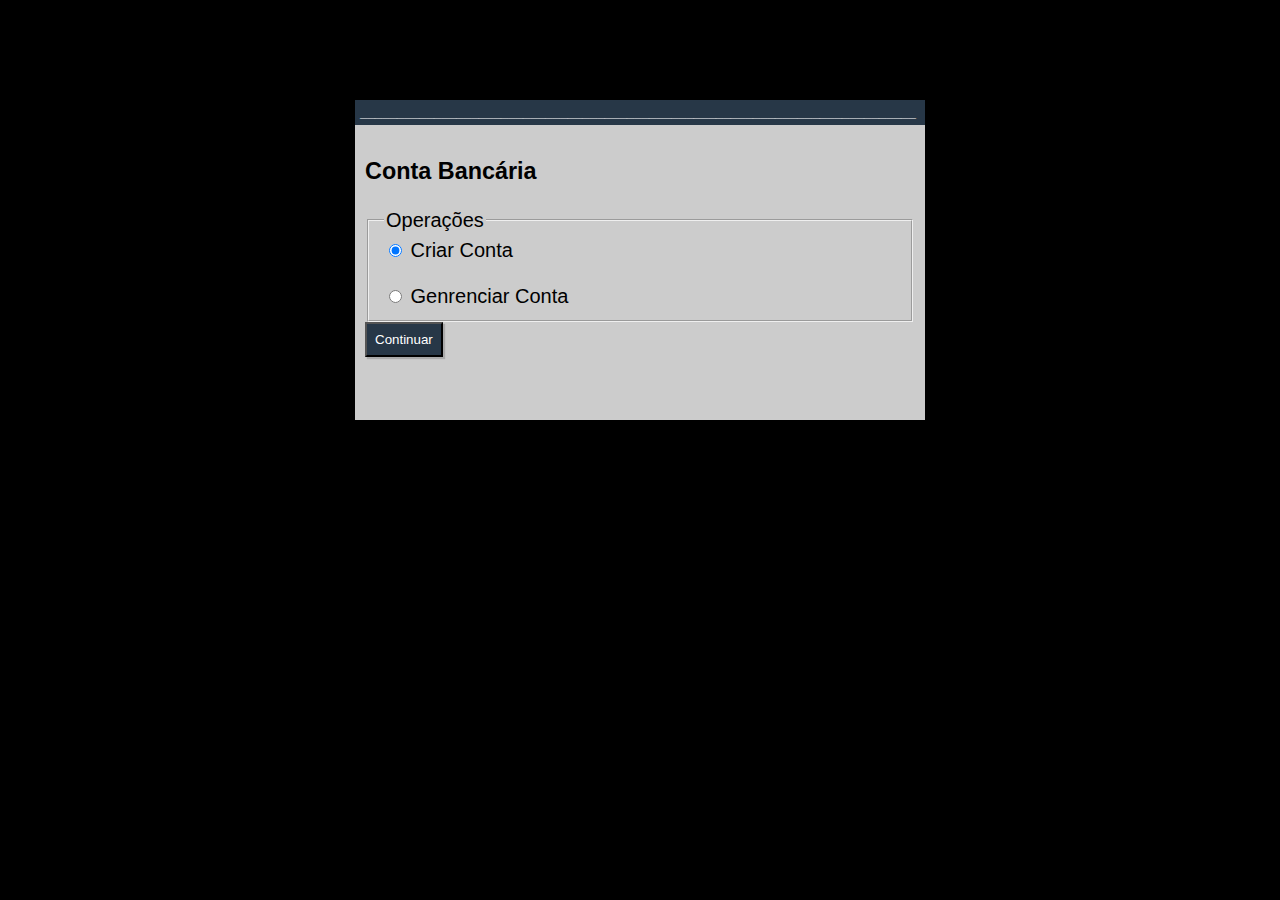
<file: POO PHP/04 - Conta/index.html>
<!DOCTYPE html>
<html lang="pt-br">
<head>
	<meta charset="UTF-8"/>
	<title>Conta Bancária</title>
	<link rel="stylesheet" type="text/css" href="\_css/estilos.css">
</head>
<body>
<div>
	<h3>Conta Bancária</h3>
		<form method="get" action="Opcao.php">
			<fieldset><legend>Operações</legend>
				<input type="radio" name="oper" id="icriar" value ="1" checked/>
				<label for="icriar">Criar Conta</label><br/><br/>
				<input type="radio" name="oper" id="igeren" value="2"/>
				<label for="igeren">Genrenciar Conta</label>
			</fieldset>
			<input class="botao" type="submit" value="Continuar"/>
		</form>
</div>
</body>
</html>
</file>
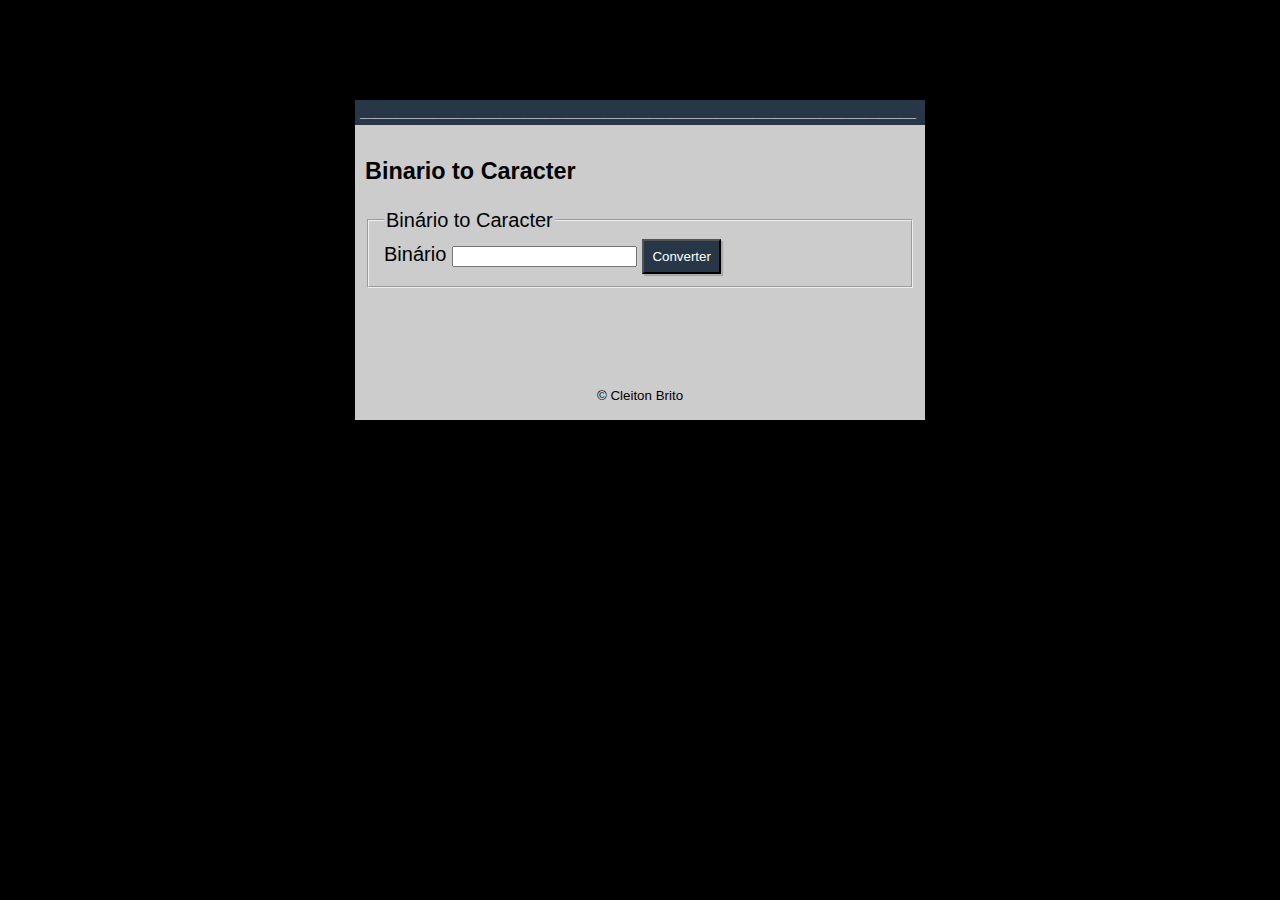
<file: Binario to Caracter.html>
<!DOCTYPE html>
<html lang="pt-br">
<head>
	<meta charset="UTF-8"/>
	<title>Binario to Caracter</title>
	<link rel="stylesheet" type="text/css" href="_css/estilos.css">
</head>
<body>
<div>
	<h3>Binario to Caracter</h3>
		<form method="get" action="Binario to Caracter.php">
			<fieldset><legend>Binário to Caracter</legend>
				<label for="ibin">Binário</label>
				<input type="number" name="bin" id="ibin" required=""/>
				<input class="botao" type="submit" value="Converter"/>
			</fieldset>			
		</form>
	<footer align="center" class="footer">
		&copy Cleiton Brito
	</footer>
</div>
</body>
</html>
</file>
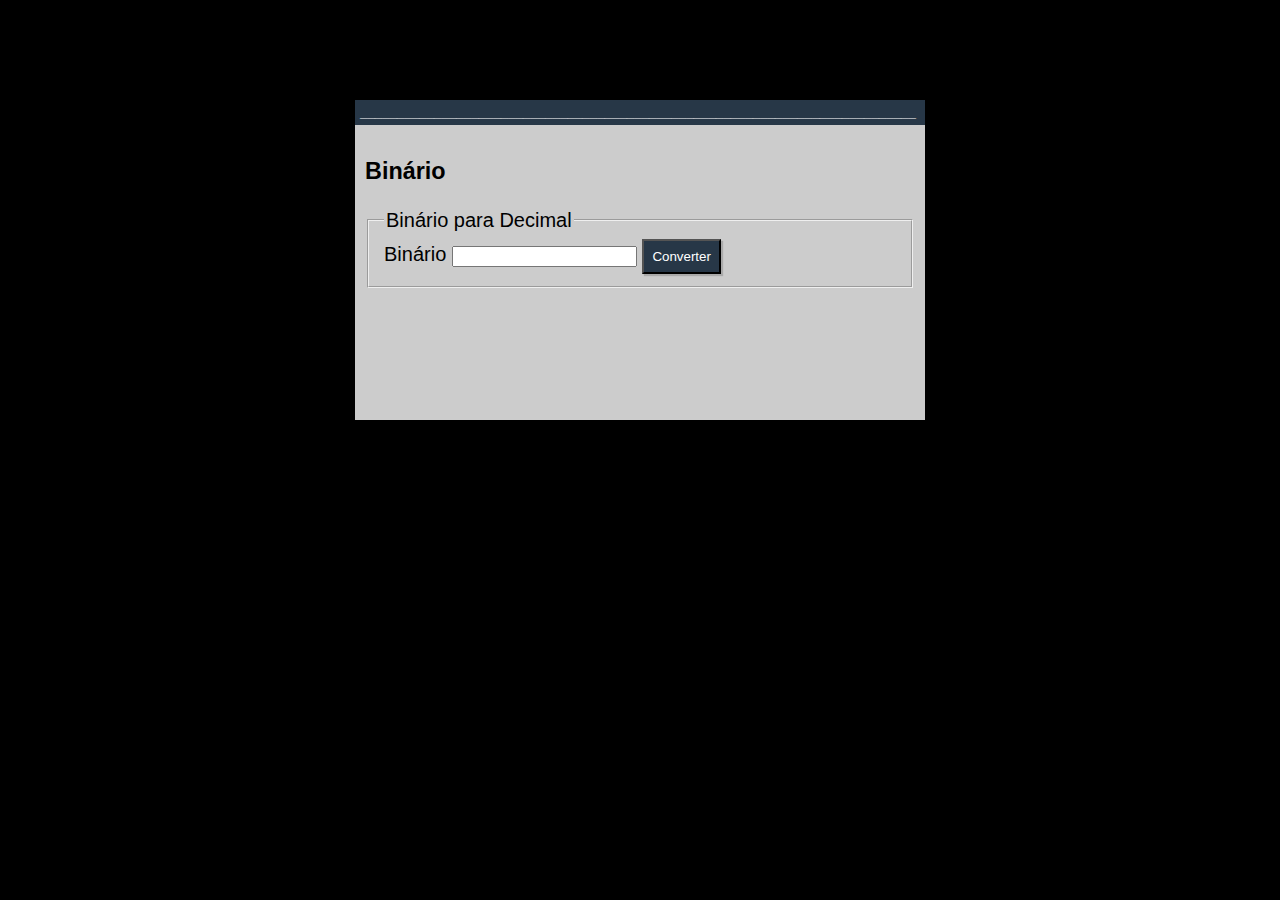
<file: Binario.html>
<!DOCTYPE html>
<html lang="pt-br">
<head>
	<meta charset="UTF-8"/>
	<title>Binário</title>
	<link rel="stylesheet" type="text/css" href="_css/estilos.css">
</head>
<body>
<div>
	<h3>Binário</h3>
		<form method="get" action="Binario.php">
			<fieldset><legend>Binário para Decimal</legend>
				<label for="ibin">Binário</label>
				<input type="number" name="bin" id="ibin" required="" />
				<input class="botao" type="submit" value="Converter"/>
			</fieldset>
		</form>
	
</div>
</body>
</html>
</file>
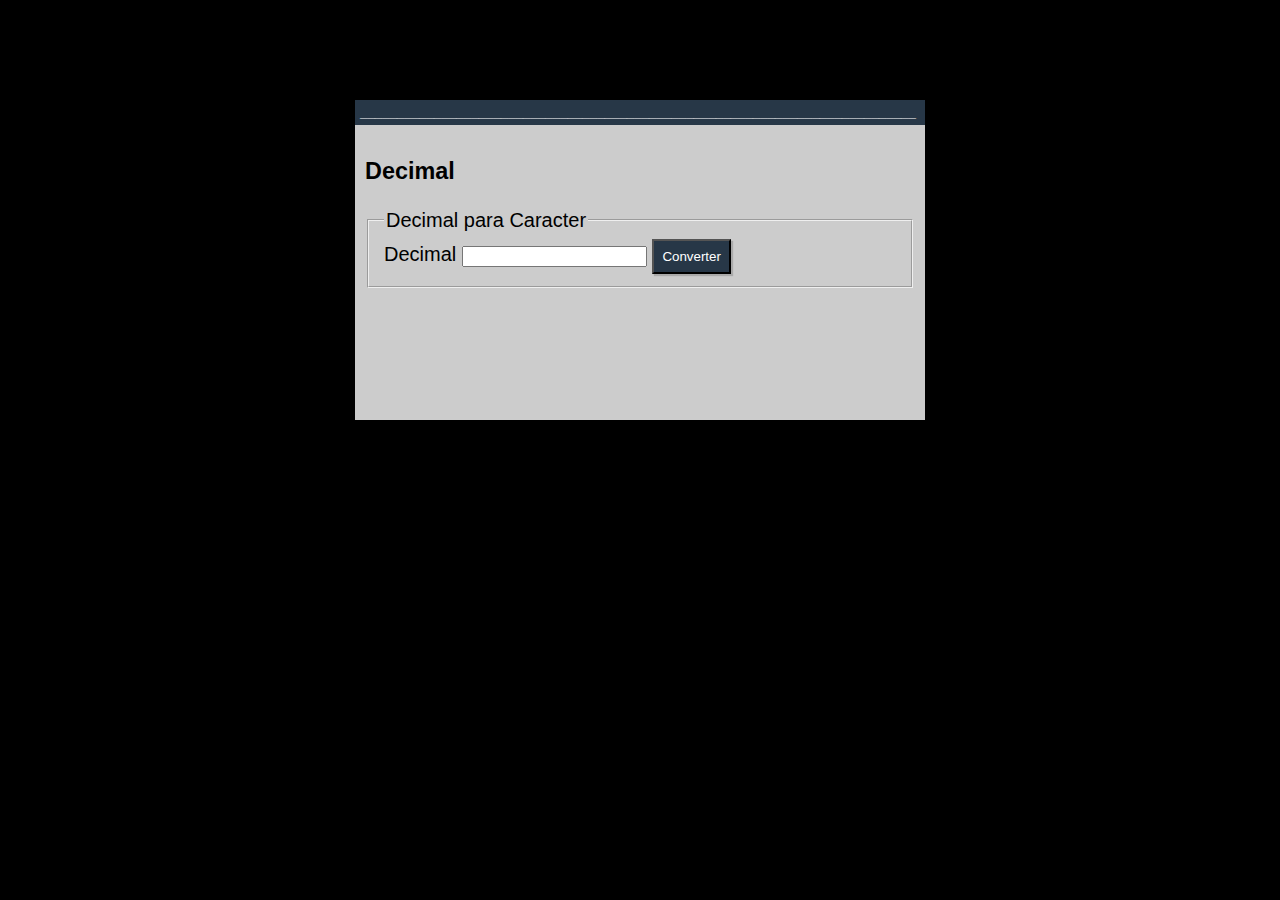
<file: decimal.html>
<!DOCTYPE html>
<html lang="pt-br">
<head>
	<meta charset="UTF-8"/>
	<title>Decimal</title>
	<link rel="stylesheet" type="text/css" href="_css/estilos.css">
</head>
<body>
<div>
	<h3>Decimal</h3>
		<form method="get" action="decimal.php">
			<fieldset><legend>Decimal para Caracter</legend>
				<label for="idec">Decimal</label>
				<input type="number" name="dec" id="idec" required="" />
				<input class="botao" type="submit" value="Converter"/>
			</fieldset>
		</form>
	
</div>
</body>
</html>
</file>
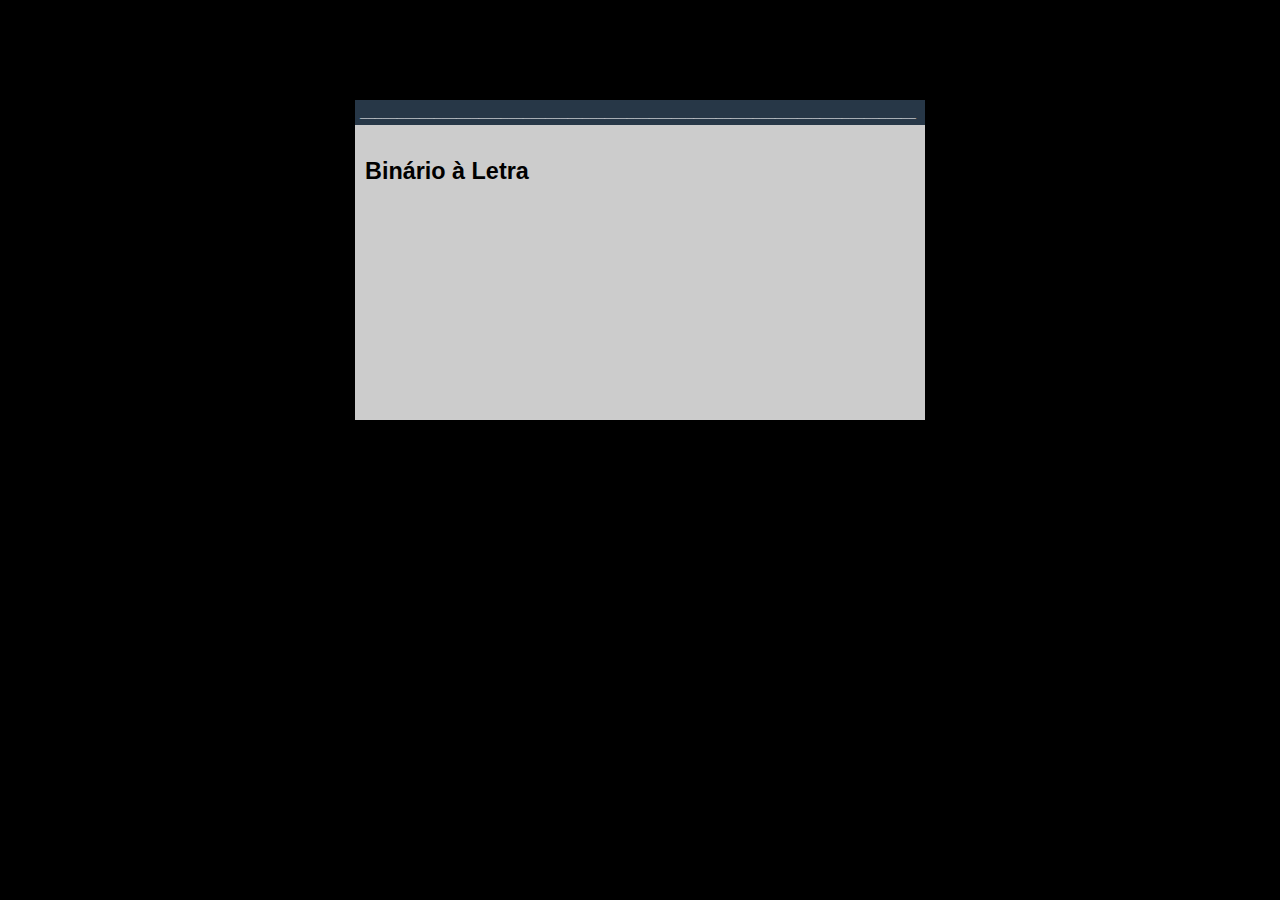
<file: Modelo.html>
<!DOCTYPE html>
<html lang="pt-br">
<head>
	<meta charset="UTF-8"/>
	<title>Binário</title>
	<link rel="stylesheet" type="text/css" href="_css/estilos.css">
</head>
<body>
<div>
	<h3>Binário à Letra</h3>
	
</div>
</body>
</html>
</file>
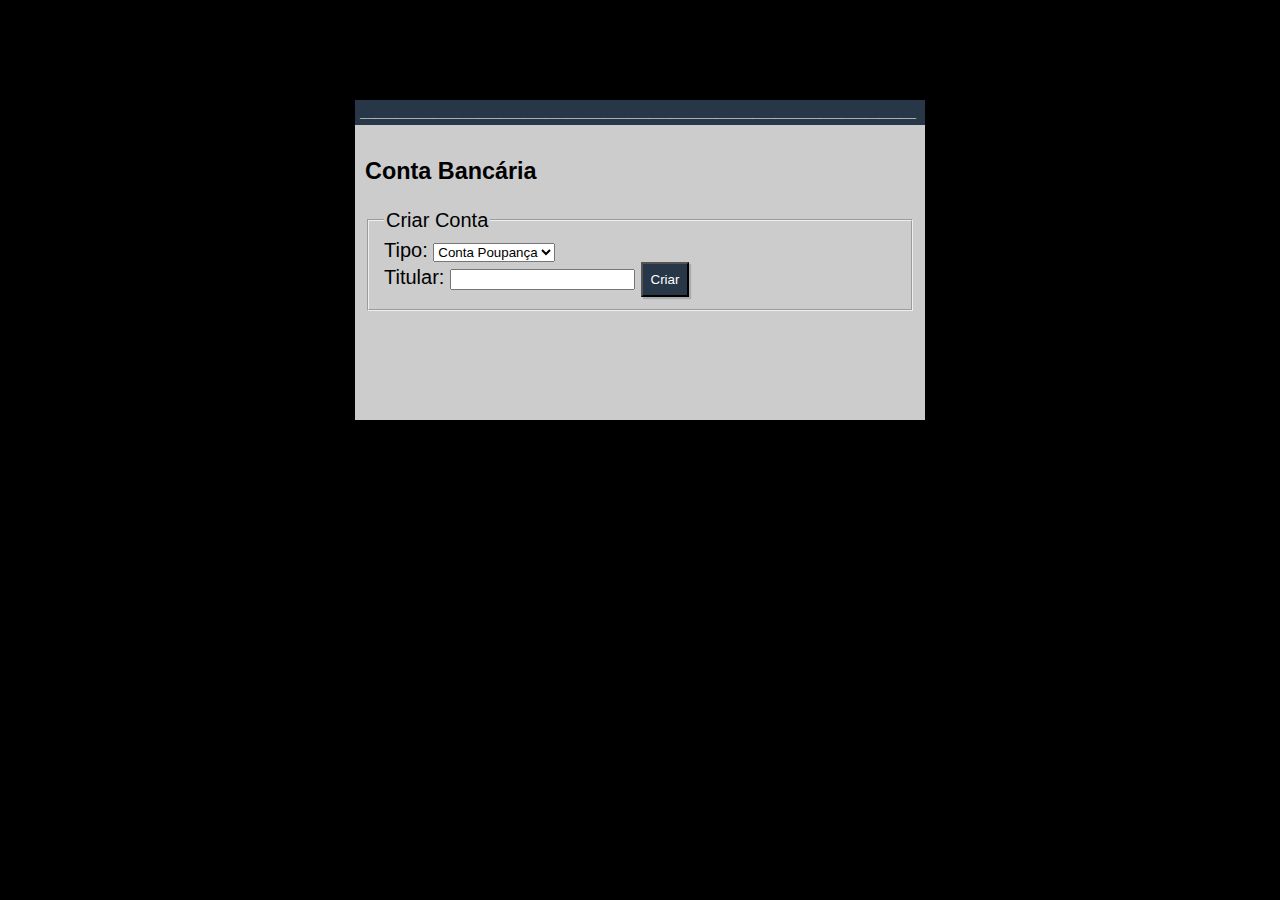
<file: POO PHP/04 - Conta/CriarConta.html>
<!DOCTYPE html>
<html lang="pt-br">
<head>
	<meta charset="UTF-8"/>
	<title>Conta Bancária</title>
	<link rel="stylesheet" type="text/css" href="\_css/estilos.css">
</head>
<body>
<div>
	<h3>Conta Bancária</h3>
		<form method="post" action="Conta.php">
			<fieldset><legend>Criar Conta</legend>
				Tipo: <select name="conta" id="iconta">
					<option value="cp">Conta Poupança</option>
					<option value="cc">Conta Corrente</option>
				</select><br/>
				Titular: <input type="text" name="dono"/>
				
				<input class="botao" type="submit" value="Criar"/>
			</fieldset>
		</form>
</div>
</body>
</html>
</file>
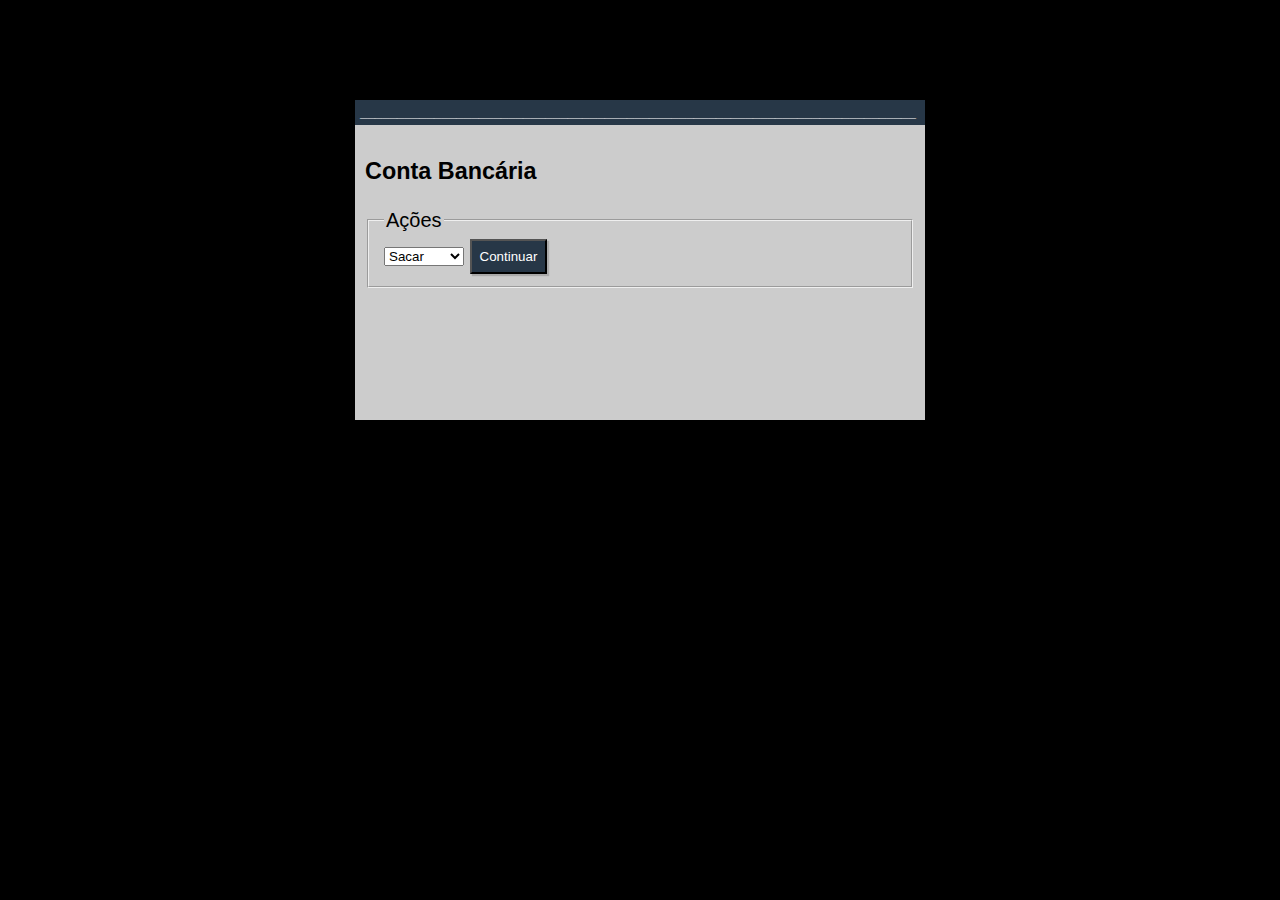
<file: POO PHP/04 - Conta/Gerenciar.html>
<!DOCTYPE html>
<html lang="pt-br">
<head>
	<meta charset="UTF-8"/>
	<title>Conta Bancária</title>
	<link rel="stylesheet" type="text/css" href="\_css/estilos.css">
</head>
<body>
<div>
	<h3>Conta Bancária</h3>
		<form method="post" action="Opcao.php">
			<fieldset><legend>Ações</legend>
				<select name="acao" id="ac">
					<option value="1">Sacar</option>
					<option value="2">Depositar</option>
					<option value="3">Fechar</option>
			</select>
			<input class="botao" type="submit" value="Continuar"/>
			</fieldset>
		</form>
</div>
</body>
</html>
</file>
<file: _css/estilos.css>
html {
    font: 15pt Arial;
}

body{
	background: #000;
}

div::before {
	content: "___________________________________________________________________________";
	border: black;
    font: 10pt Arial;
    font-weight: bold;
    color: white;
    background-color: #273747;
    padding: 5px;
    display: block;
    position: relative;
    top: -10px;
    left: -10px;
    width: 560px;
}

div {
    background-color: rgba(255,255,255,.8);
    margin: 100px auto 100px auto;
    padding: 10px;
    width: 550px;
    min-height:300px;
}

a {
    color: #273747;
    text-decoration: none;
    font-weight: bold;
    font: 11pt Helvetica;
}

h3:hover {
    text-decoration: underline;
    color: #000a;
}

span.foco {
    font-weight: bold;
    color: #7e050c;
}

.botao {
	background-color: #273747;
	color: white;
	padding: 8px;
	box-shadow: 2px 2px 1px #aaaaaa;
}

.footer{
    font-size: 10pt;
    display: block;
    position: relative;
    top: 10px;
    padding-bottom: 10px;
    padding-top: 90px;
}
</file>
